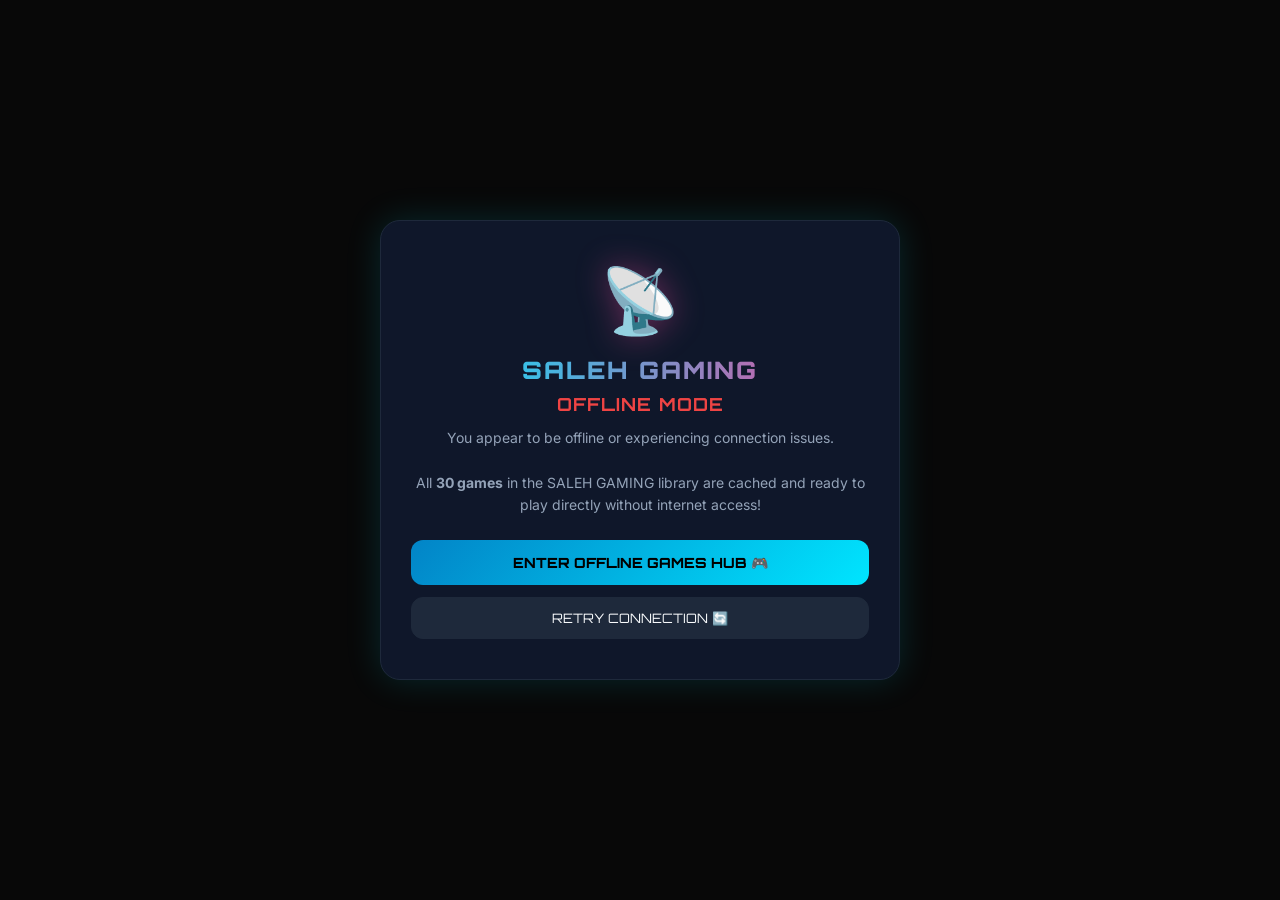
<file: offline.html>
<!DOCTYPE html>
<html lang="en">
<head>
    <meta charset="UTF-8">
    <meta name="viewport" content="width=device-width, initial-scale=1.0, maximum-scale=1.0, user-scalable=no">
    <title>Offline Mode — SALEH GAMING</title>
    <link rel="manifest" href="./manifest.json">
    <meta name="theme-color" content="#080808">
    <meta name="background-color" content="#080808">
    <link rel="icon" type="image/png" href="./icons/favicon.png">
    <link rel="apple-touch-icon" href="./icons/apple-touch-icon.png">
    <link rel="preconnect" href="https://fonts.googleapis.com">
    <link rel="preconnect" href="https://fonts.gstatic.com" crossorigin>
    <link href="https://fonts.googleapis.com/css2?family=Inter:wght@400;600&family=Orbitron:wght@700;800;900&display=swap" rel="stylesheet">
    <style>
        :root {
            --bg-main: #080808;
            --bg-card: #0f172a;
            --border-color: #1e293b;
            --accent-cyan: #00e5ff;
            --accent-pink: #ec4899;
            --text-primary: #f8fafc;
            --text-secondary: #94a3b8;
            --font-heading: 'Orbitron', sans-serif;
            --font-body: 'Inter', sans-serif;
        }
        * {
            box-sizing: border-box;
            margin: 0;
            padding: 0;
        }
        body {
            background-color: var(--bg-main);
            color: var(--text-primary);
            font-family: var(--font-body);
            min-height: 100vh;
            display: flex;
            flex-direction: column;
            align-items: center;
            justify-content: center;
            padding: 24px;
            text-align: center;
        }
        .offline-card {
            background: var(--bg-card);
            border: 1px solid var(--border-color);
            border-radius: 20px;
            padding: 40px 30px;
            max-width: 520px;
            width: 100%;
            box-shadow: 0 0 35px rgba(0, 229, 255, 0.15);
        }
        .offline-icon {
            font-size: 64px;
            margin-bottom: 16px;
            filter: drop-shadow(0 0 16px rgba(236, 72, 153, 0.4));
        }
        .brand-name {
            font-family: var(--font-heading);
            font-size: 24px;
            font-weight: 900;
            background: linear-gradient(90deg, var(--accent-cyan), var(--accent-pink));
            -webkit-background-clip: text;
            -webkit-text-fill-color: transparent;
            margin-bottom: 8px;
            letter-spacing: 2px;
        }
        .offline-title {
            font-family: var(--font-heading);
            font-size: 18px;
            color: #ef4444;
            margin-bottom: 12px;
            letter-spacing: 1px;
        }
        .offline-desc {
            color: var(--text-secondary);
            font-size: 14px;
            line-height: 1.6;
            margin-bottom: 24px;
        }
        .offline-actions {
            display: flex;
            flex-direction: column;
            gap: 12px;
        }
        .btn-primary {
            background: linear-gradient(135deg, #0284c7, var(--accent-cyan));
            color: #000;
            font-family: var(--font-heading);
            font-weight: 800;
            font-size: 14px;
            padding: 14px 24px;
            border-radius: 12px;
            border: none;
            cursor: pointer;
            text-decoration: none;
            display: inline-block;
            transition: transform 0.2s, box-shadow 0.2s;
        }
        .btn-primary:hover {
            transform: scale(1.03);
            box-shadow: 0 0 20px rgba(0, 229, 255, 0.4);
        }
        .btn-secondary {
            background: #1e293b;
            color: var(--text-primary);
            font-family: var(--font-heading);
            font-size: 13px;
            padding: 12px 20px;
            border-radius: 12px;
            border: 1px solid var(--border-color);
            cursor: pointer;
            text-decoration: none;
        }
        .btn-secondary:hover {
            border-color: var(--accent-cyan);
            color: var(--accent-cyan);
        }
    </style>
</head>
<body>
    <div class="offline-card">
        <div class="offline-icon">📡</div>
        <div class="brand-name">SALEH GAMING</div>
        <h1 class="offline-title">OFFLINE MODE</h1>
        <p class="offline-desc">
            You appear to be offline or experiencing connection issues.
            <br><br>
            All <strong>30 games</strong> in the SALEH GAMING library are cached and ready to play directly without internet access!
        </p>
        <div class="offline-actions">
            <a href="index.html" class="btn-primary">ENTER OFFLINE GAMES HUB 🎮</a>
            <button onclick="window.location.reload()" class="btn-secondary">RETRY CONNECTION 🔄</button>
        </div>
    </div>
</body>
</html>
</file>
